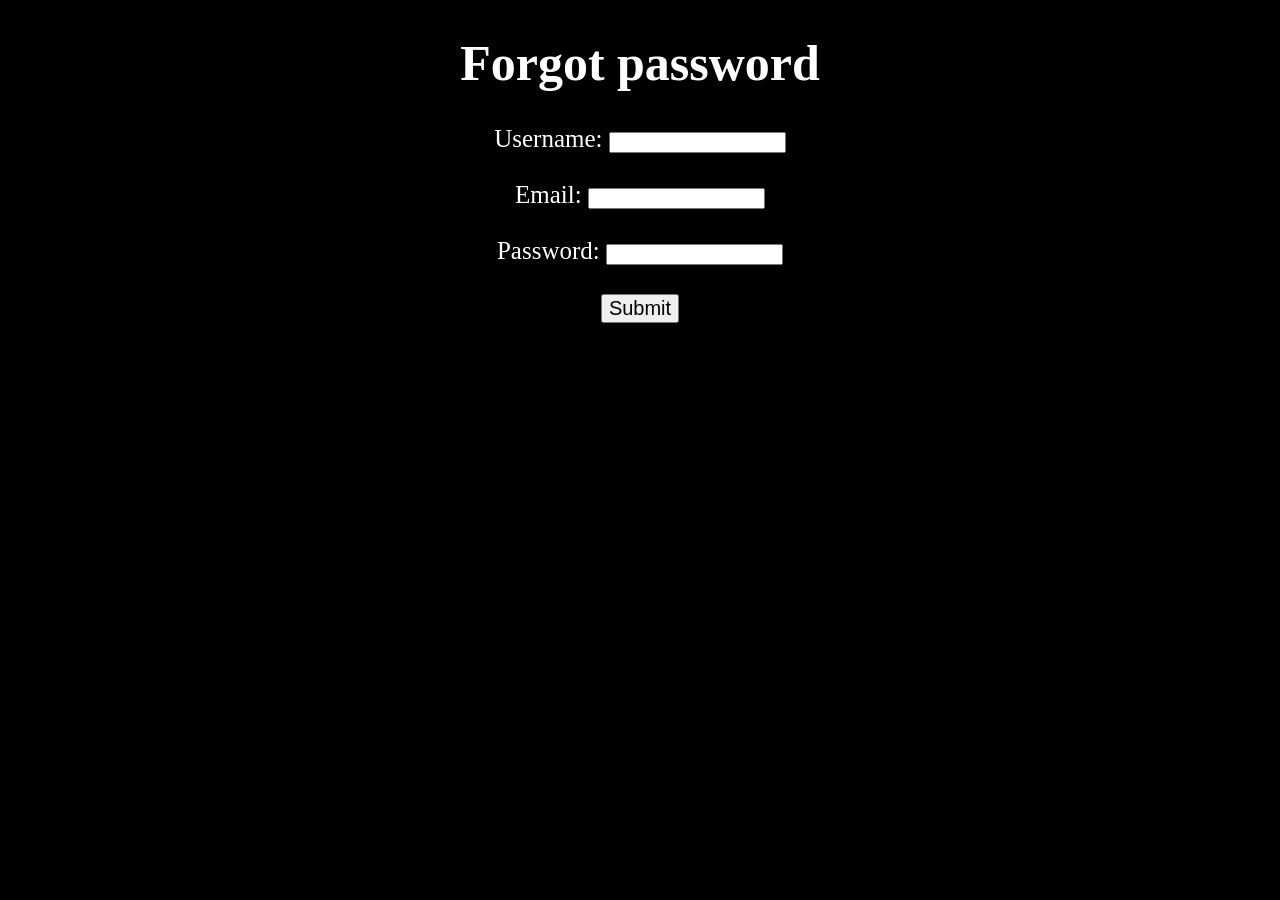
<file: forgotpassword.html>
<!DOCTYPE html>
<html style="text-align: center; background-color:black">
  <head>
    <title>Forgot Password</title>
  </head>
  <body>
    <h1 style="font-size: 50px; color:white;">Forgot password</h1>
    <form style="font-size:25px; color:white;">
      <label for="username">Username:</label>
<input type="text" id="username" name="username" required pattern="^(?!.*\b([A-Za-z0-9._%+-]+@[A-Za-z0-9.-]+\.[A-Z|a-z]{2,}\b|[0-9]{10,}\b))[A-Za-z0-9_-]{6,}$" title="Please enter a valid and unique username (with at least 6 characters)">
<br><br>
      <label for="email">Email:</label>
      <input type="email" id="email" name="email"><br><br>
      <label for="password">Password:</label>
      <input type="password" id="password" name="password"><br><br>
      <button type="submit" style="font-size:20px">Submit</button>
    </form>
  </body>
</html>
</file>
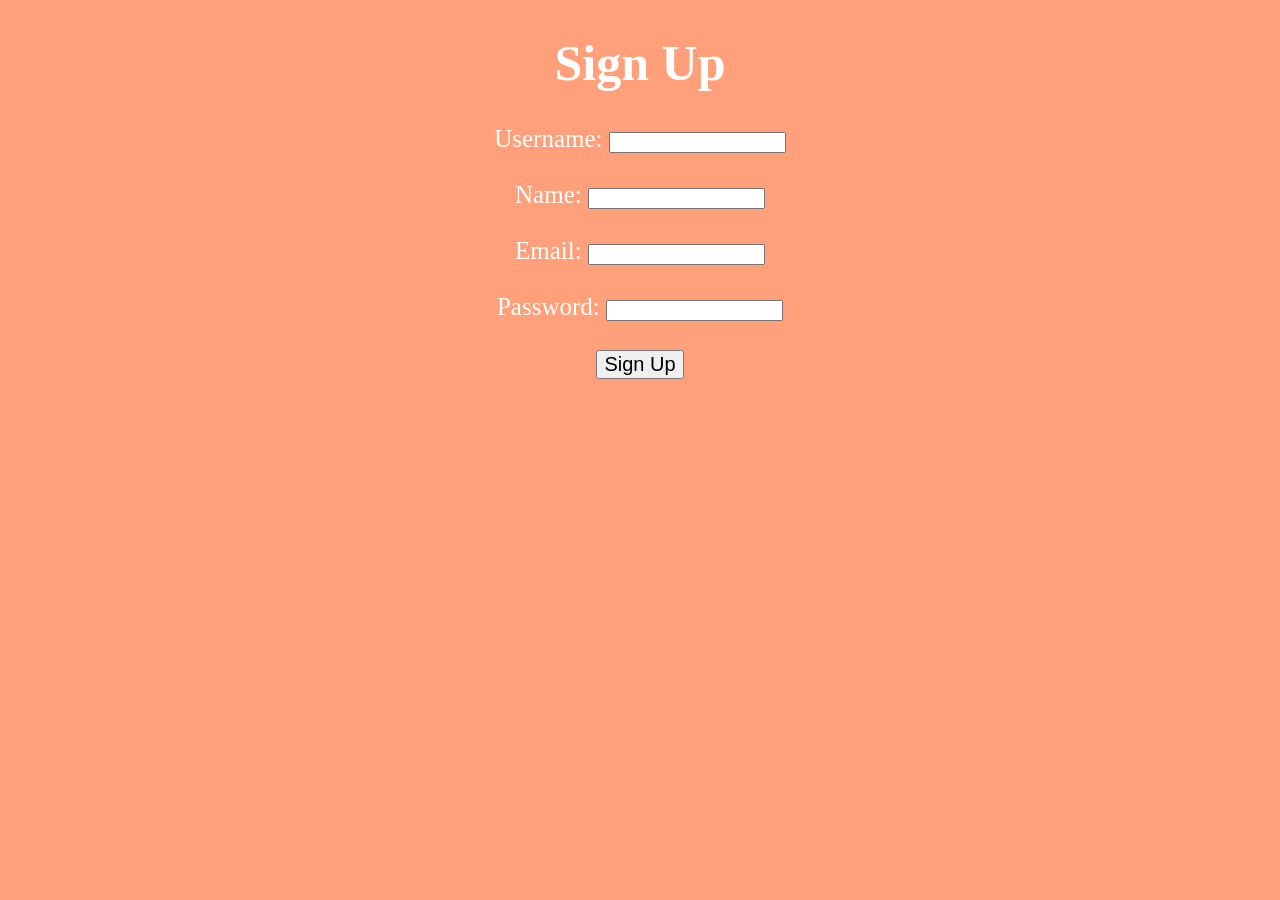
<file: signup.html>
<!DOCTYPE html>
<html style="text-align: center; background-color: lightsalmon">
  <head>
    <title>Sign Up</title>
  </head>
  <body>
    <h1 style="font-size: 50px; color:white;">Sign Up</h1>
    <form style="font-size:25px; color: white; "  method = 'POST'>
      <label for="username">Username:</label>
<input type="text" id="username" name="username" required pattern="^(?!.*\b([A-Za-z0-9._%+-]+@[A-Za-z0-9.-]+\.[A-Z|a-z]{2,}\b|[0-9]{10,}\b))[A-Za-z0-9_-]{6,}$" title="Please enter a valid and unique username (with at least 6 characters)">
<br><br>
      <label for = "name">Name:</label>
      <input type="text" id = "name" name = "name"><br><br>
      <label for="email">Email:</label>
      <input type="email" id="email" name="email"><br><br>
      <label for="password">Password:</label>
      <input type="password" id="password" name="password"><br><br>
      
      <button type="submit" style="font-size:20px">Sign Up</button>
    </form>
  </body>
</html>
</file>
